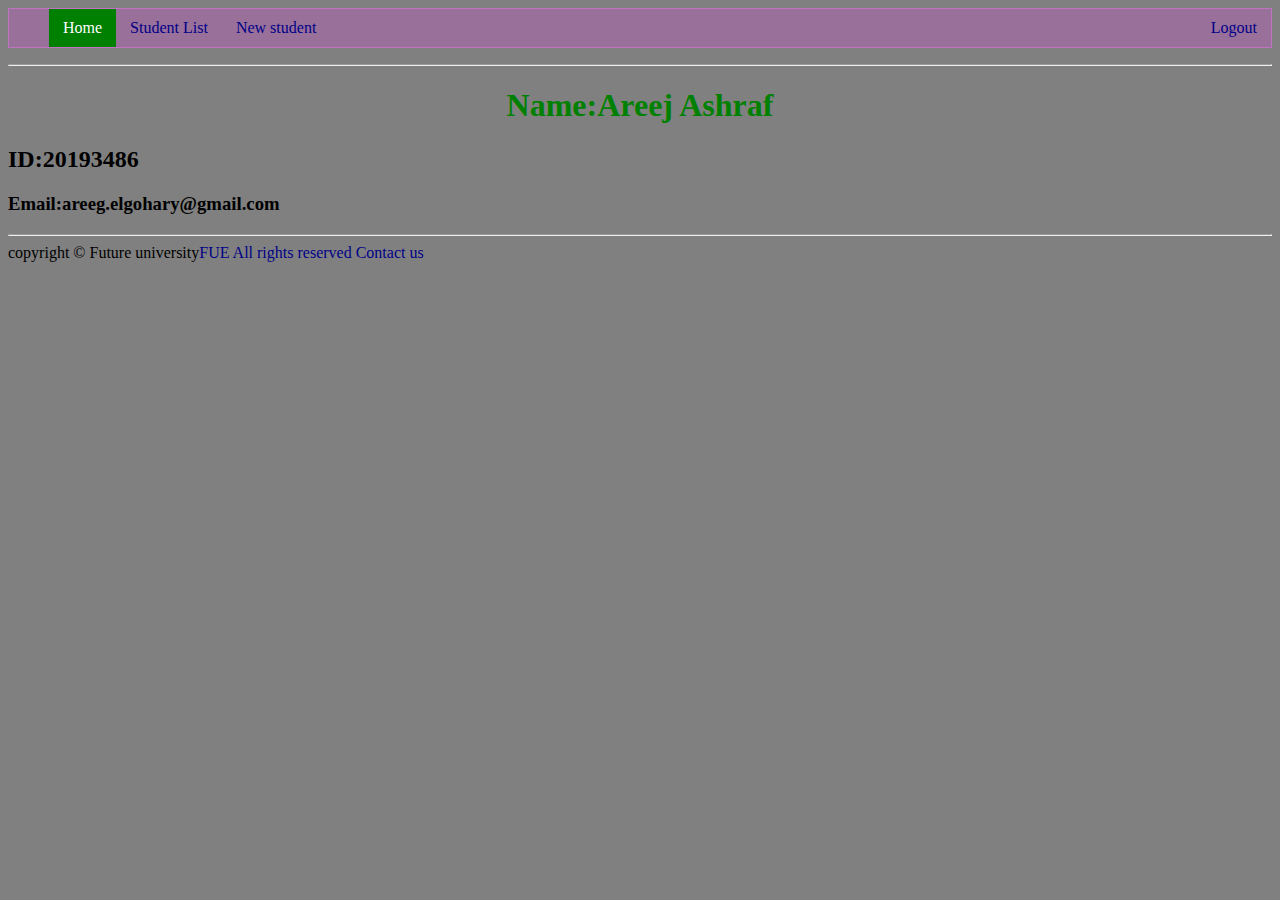
<file: project/index.html>
<html>
<head>
<title>Home</title>
<link rel="stylesheet" type="text/css" href="style.css">
</head>
<body>
    <nav>
        <ul> 
        <li> <a class="active" href="index.html" target="_blank">Home</a></li>
        <li> <a href="studentlist.html" target="_blank">Student List</a></li>
        <li><a href="newstudent.html"target="_blank">New student</a></li>
        <li class="nav-right"><a href="#" target="_blank">Logout</a></li>
    </ul>
    </nav>

<hr>
<h1>Name:Areej Ashraf</h1>
<h2>ID:20193486</h2>
<h3>Email:areeg.elgohary@gmail.com</h3>
<hr>
</body>
<footer>
copyright &copy; Future university<a href="#"target="_blank">FUE All rights reserved</a>
<a href="mailto:areej@yahoo.com">Contact us</a>

</html>
</file>
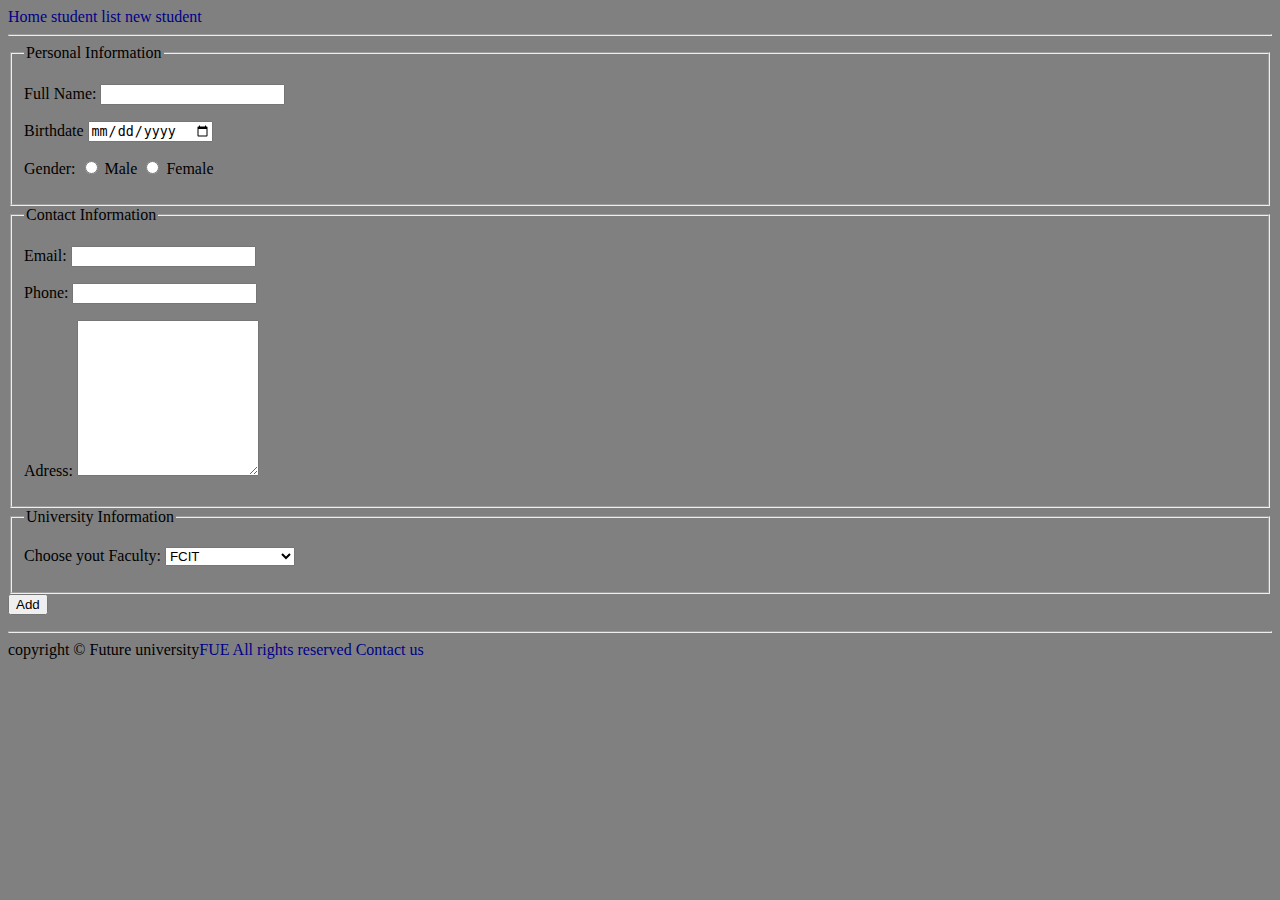
<file: project/newstudent.html>
<html>
<head>
<title>new Student</title>
<link rel="stylesheet" type="text/css" href="style.css">
</head>
<body>
<a href="index.html" target="_self">Home</a>
<a href="studentlist.html" target="blank">student list</a>
<a href="newstudent.html" target="blank">new student</a>
<hr>
<form action="#" method="get">
    <fieldset >
        <legend>Personal Information</legend>
    <p>
        <label>Full Name:
            <input type="text" name="txtname">
        </label>
    </p>
    <p>
        <label>Birthdate
            <input type="date" name="txtBD">
        </label>
    </p>
    <p>
        <label>
            Gender: 
            <input type="radio" name="gender" value="male">
            Male
            <input type="radio" name="gender" value="female">
            Female
        </label>
    </p>
    </fieldset>
    <fieldset>
        <legend>Contact Information</legend>
       
    <p>
        <label>
            Email: 
            <input type="email" name="txtEmail">
    
        </label>
    </p>
    <p>
        <label>
            Phone: 
            <input type="tel" name="txtPhone">
    
        </label>
    </p>
    <P>
        <Label>
            Adress:
            <textarea rows="10" cols="20" name="txtarea"></textarea>
        </Label>
        </P>
        </fieldset>
        <fieldset>
            <legend>University Information</legend>
        <p>
            <Label>
                Choose yout Faculty:
                <select name="faculty">
                    <option value="FCIT">FCIT</option>
                    <option value="Computer Science">Computer science</option>
                    <option value="Faculty2">Faculty2</option>
                </select>
            </Label>
        </p>
    </fieldset>
    <input type="submit" class="button" value="Add" name="add">
</form>
<hr>
</body>
<footer>
copyright &copy; Future university<a href="#"target="_blank">FUE All rights reserved</a>
<a href="mailto:areej@yahoo.com">Contact us</a>

</html>
</file>
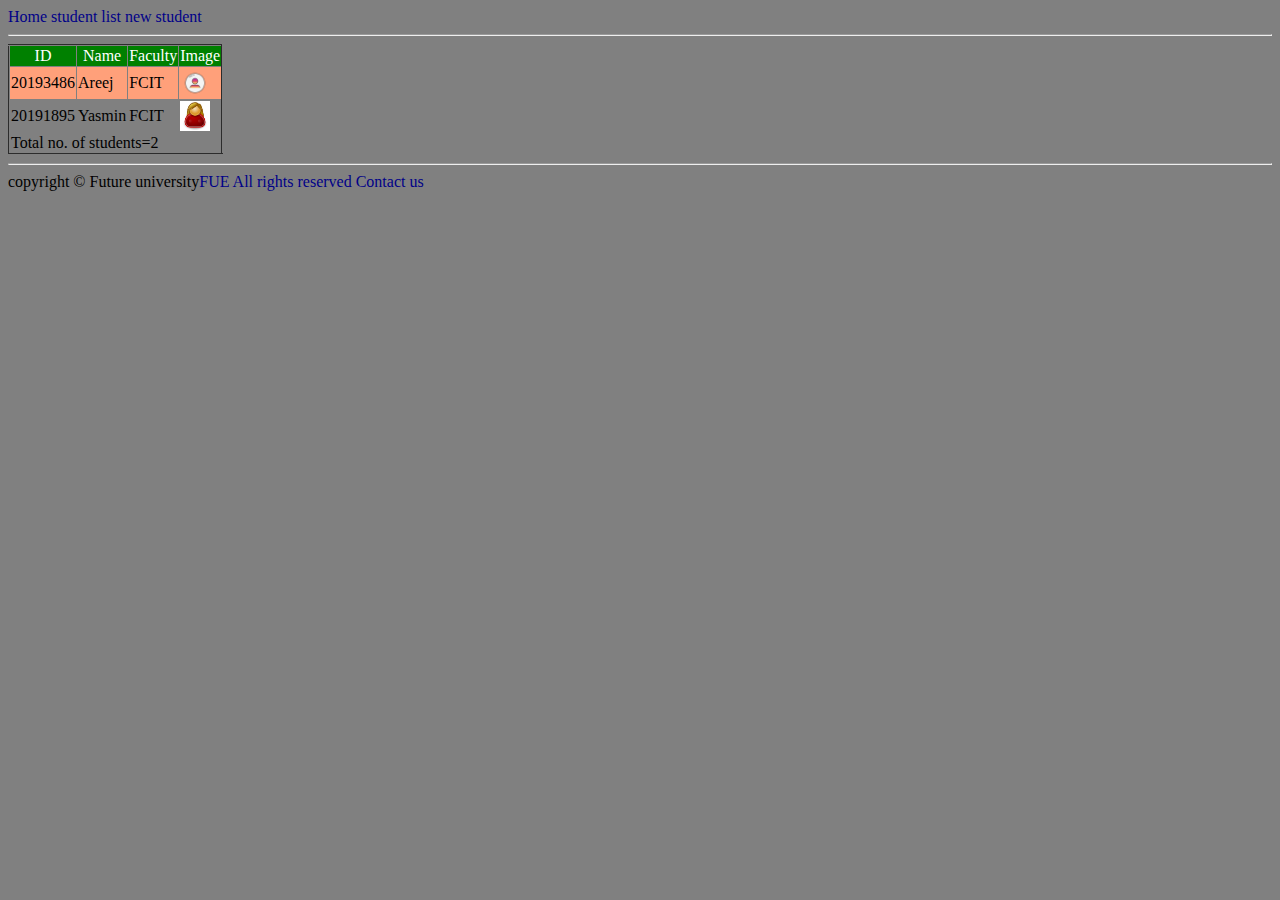
<file: project/studentlist.html>
<html>
<head>
<title>student list</title>
<link rel="stylesheet" type="text/css" href="style.css">
</head>
<body>
<a href="index.html" target="_blank">Home</a>
<a href="studentlist.html" target="_self">student list</a>
<a href="#" target="blank">new student</a>
<hr>
<table border="2">
    <thead>
        <tr>
            <td>ID</td>
            <td>Name</td>
            <td>Faculty</td>
            <td>Image</td>
        </tr>
    </thead>
    <tbody>
        <tr>
            <td>20193486</td>
            <td>Areej</td>
            <td>FCIT</td>
            <td><img src="roja.png" alt="user icon" width="30px" Length="30px">
        </tr>
        <tr>
            <td>20191895</td>
            <td>Yasmin</td>
            <td>FCIT</td>
            <td><img src="images.jpg" alt="user icon" width="30px" Length="30px">

        </tr>
    </tbody>
    <tfoot>
        <tr>
            <td colspan="4">Total no. of students=2</td>
        </tr>
    </tfoot>
</table>
<hr>
</body>
<footer>
copyright &copy; Future university<a href="#"target="_blank">FUE All rights reserved</a>
<a href="mailto:areej@yahoo.com">Contact us</a>

</html>
</file>
<file: project/style.css>
h1{
    color: green;text-align:center;
    font-family:'Times New Roman' , Times, serif;
}
body{
    background-color: grey
}
.heading{
    color:red;
    font-size:50px;
    text-align:right;
}
#specialheading{
    text-align:left;
    background-color: beige;
}
ul{
    list-style-type:none;
    border: 1px solid #e7e7;
    background-color: #f3f3;
    overflow:hidden;
}
li{
    float:left;
}
.nav-right{
    float:right;
}
a{
    text-decoration: none;
    color: #008;
}
li a{
    display:block;
    columns: #666666;
    padding-bottom:10px;
    padding-right:14px;
    padding-left:14px;
    padding-top:10px;
}
li a:hover{
    background-color:lightgrey
}
li a.active{
    background-color:green;
    color:white
}
div{
    border:5px;
    border-style:dotted;
    border-radius:20px;
    box-shadow:-10px 10px 5px dimgrey;
    background-image:radial-gradient(white,pink);
}
table{
    widows: 100%;
    border-collapse:collapse;
}
thead{
    background-color:green;
    color:white;
}
thead tr{
    text-align:center;
}
tbody tr:nth-child(odd){
    background-color:lightsalmon
}
</file>
